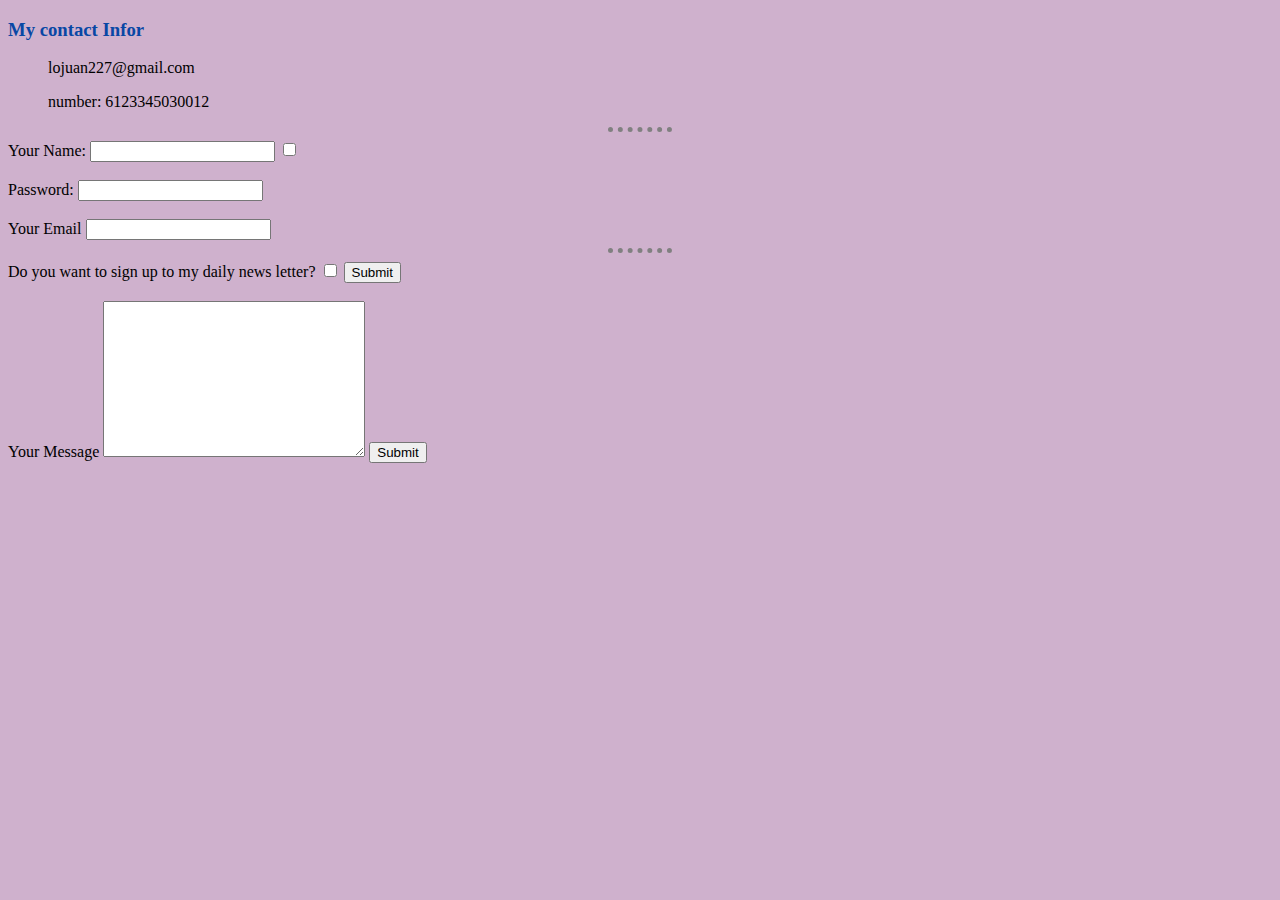
<file: myinfor.html>
<!DOCTYPE html>
<html lang="en">
<head>
    <meta charset="UTF-8">
    <meta http-equiv="X-UA-Compatible" content="IE=edge">
    <meta name="viewport" content="width=device-width, initial-scale=1.0">
    <title>Strike me</title>
</head>
<body>
    <link rel="stylesheet" href="css/styles.css">
    <h3>My contact Infor</h3>
    <ul>
        <p>lojuan227@gmail.com</p>
        <p>number: 6123345030012</p>
    </ul>
    <hr>
    <form action="mailto:lojuan@gmail.com" method="post" enctype="text/plain">
        <label >Your Name: </label>
        <input type="text" name="YourName" id="">
        <input type="checkbox"><br>
        <br>
        <label >Password: </label>
        <input type="text" name=""><br>
        <br>
        <label >Your Email</label>
        <input type="email" name="yourEmail">
        <br>
        <hr>
        <label for="">Do you want to sign up to my daily news letter?</label>
        <input type="checkbox">
        <input type="submit"><br>
        <br>
        <label for=""> Your Message</label>
        <textarea name="yourMessage" id="" cols="30" rows="10"></textarea>
        <input type="submit">

        
        

    </form>
</body>
</html>
</file>
<file: css/styles.css>
body {
    background-color: rgb(207, 177, 205);
    
}

hr {
        border-style: none;
        border-top-style:dotted ;
        height: 0px;
        border-width: 5px;
        width: 5%;
}

h3 {
    color: rgb(8, 71, 165);
}

h1 {
    color: rgb(135, 107, 214);
}
</file>
